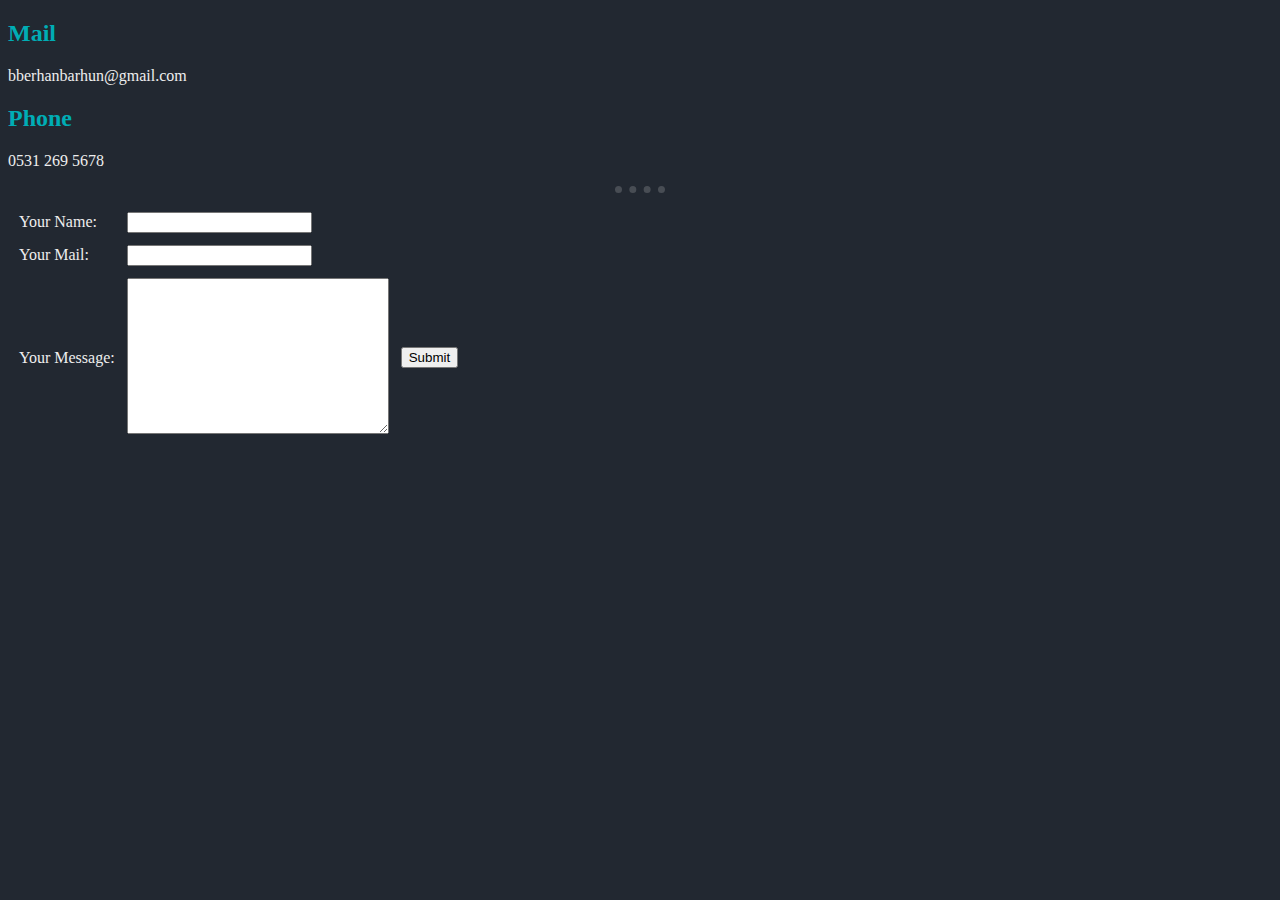
<file: contact.html>
<!DOCTYPE html>
<html lang="en">
<head>
  <meta charset="UTF-8">
  <meta name="viewport" content="width=device-width, initial-scale=1.0">
  <link rel="stylesheet" href="style.css">

  <title>Contact</title>
</head>
<body>
  <h2>Mail</h2>
  <p>bberhanbarhun@gmail.com</p>
  <h2>Phone</h2>
  <p>0531 269 5678</p><hr>
  <form action="mailto:bberhanbarhun@gmail.com">
    <table cellspacing="10">
      <tr>
        <td><label for="yourName">Your Name: </label></td>
        <td><input type="text"></td>
      </tr>
      <tr>
        <td><label for="yourMail">Your Mail: </label></td>
        <td><input type="email" name="" id=""></td>
      </tr>
      <tr>
        <td><label for="yourMessage">Your Message: </label></td>
        <td><textarea name="" id="" cols="30" rows="10"></textarea></td>
        <td><input type="submit"></td>
     </tr>
  </table>
  </form>
</body>
</html>
</file>
<file: style.css>
body
{
  background-color:#222831  ;
  color: #eeeeee;
}

hr{
  border-style: dotted none none none;
  border-width: 7px;
  width: 4%;
  border-color: #eeeeee30;
}

.pp
{
  height: 30%px;
}

h1,h2
{
  color: #00adb5;
}

a
{
  color: #eeeeee;
  text-decoration: none;
}
a:hover{
  color: #00adb5;
}
ul
{
  list-style: circle;
}
</file>
